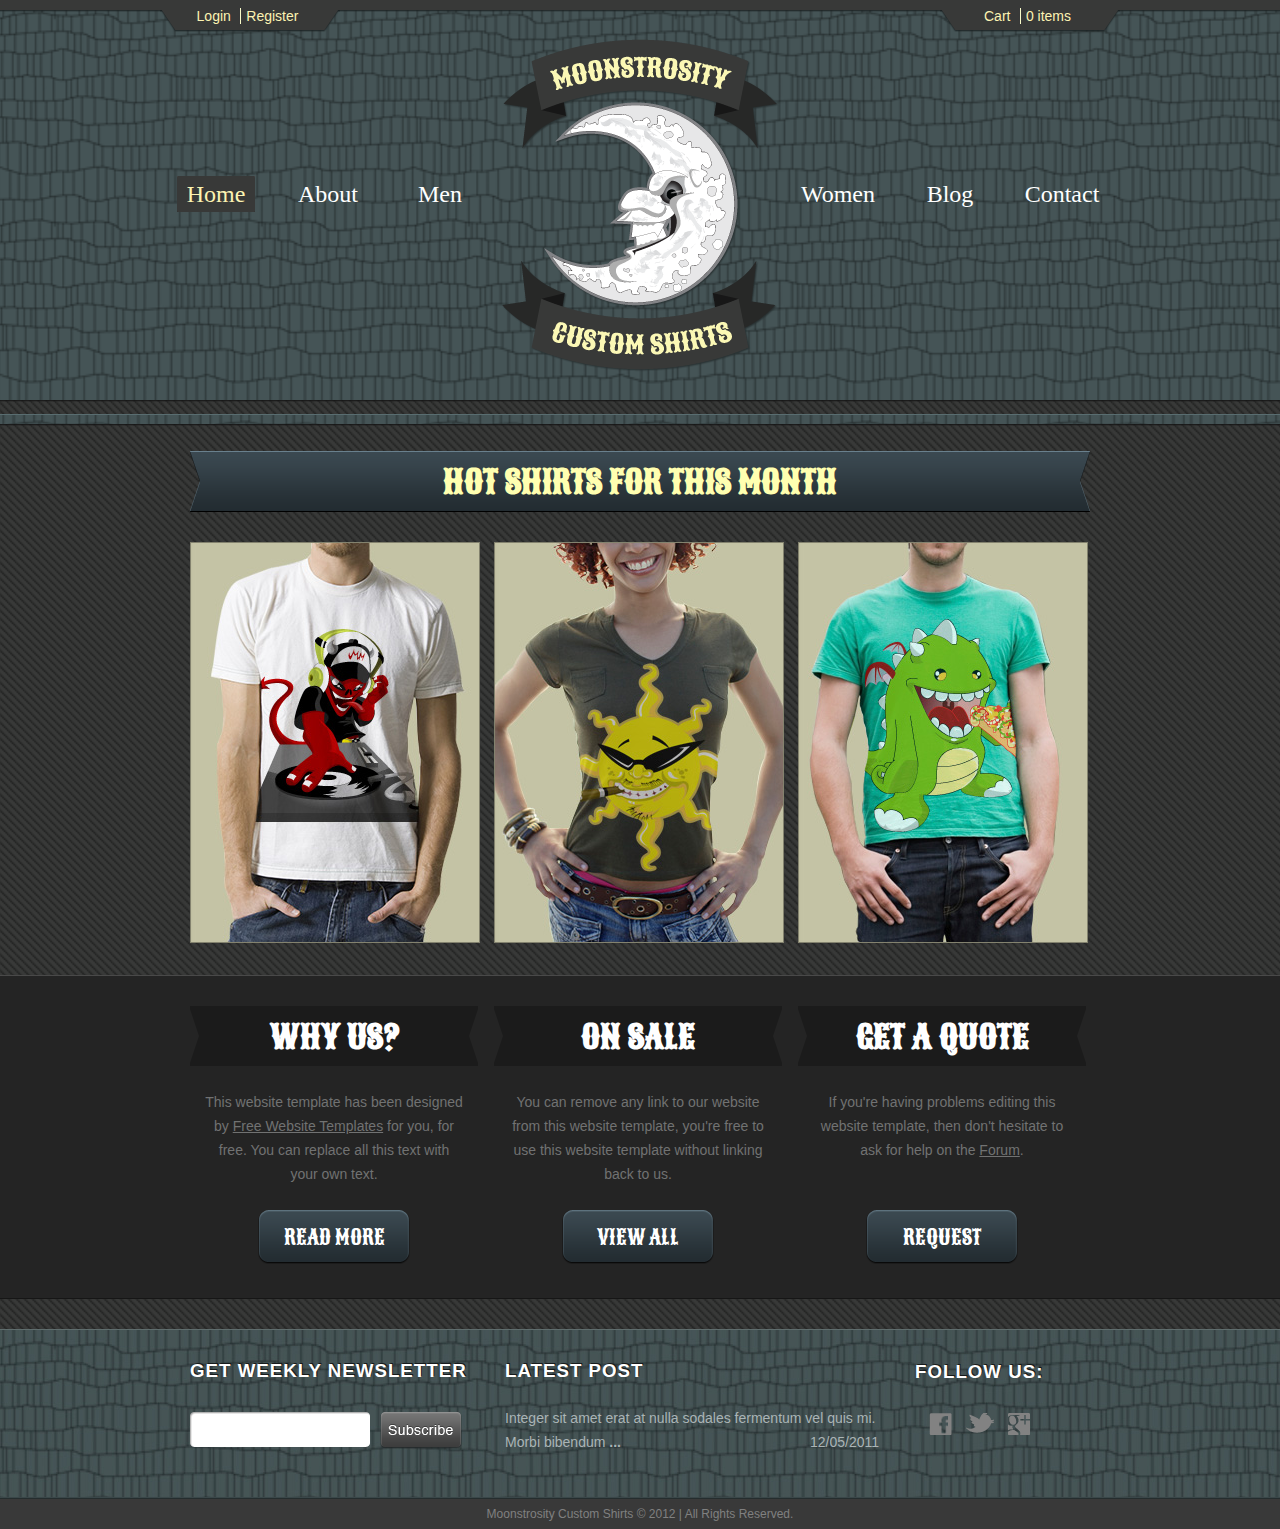
<file: customshirtwebtemplate/index.html>
<!DOCTYPE html>
<!-- Website template by freewebsitetemplates.com -->
<html>
<head>
	<meta charset="UTF-8">
	<title>Moonstrosity Custom Shirts Website Template</title>
	<link rel="stylesheet" href="css/style.css" type="text/css">
</head>
<body>
	<div id="header">
		<div>
			<div id="navigation">
				<div class="infos">
					<a href="index.html">Cart</a> <a href="index.html">0 items</a>
				</div>
				<div>
					<a href="index.html">Login</a> <a href="index.html">Register</a>
				</div>
				<ul id="primary">
					<li class="selected">
						<a href="index.html"><span>Home</span></a>
					</li>
					<li>
						<a href="about.html"><span>About</span></a>
					</li>
					<li>
						<a href="men.html"><span>Men</span></a>
					</li>
				</ul>
				<ul id="secondary">
					<li>
						<a href="women.html"><span>Women</span></a>
					</li>
					<li>
						<a href="blog.html"><span>Blog</span></a>
					</li>
					<li>
						<a href="contact.html"><span>Contact</span></a>
					</li>
				</ul>
			</div>
			<a href="index.html" id="logo"><img src="images/logo.png" alt="LOGO"></a>
		</div>
	</div>
	<div id="adbox">
		<h1>Hot Shirts for this Month</h1>
		<ul>
			<li>
				<a href=""><img src="images/men-shirt1.jpg" alt="Img"></a>
			</li>
			<li>
				<a href=""><img src="images/woman-shirt1.jpg" alt="Img"></a>
			</li>
			<li>
				<a href=""><img src="images/men-shirt2.jpg" alt="Img"></a>
			</li>
		</ul>
	</div>
	<div id="body">
		<div id="contents">
			<ul id="articles">
				<li>
					<h1>Why Us?</h1>
					<p>
						This website template has been designed by <a href="http://www.freewebsitetemplates.com/">Free Website Templates</a> for you, for free. You can replace all this text with your own text.
					</p>
					<a href="" class="more">Read More</a>
				</li>
				<li>
					<h1>On Sale</h1>
					<p>
						You can remove any link to our website from this website template, you're free to use this website template without linking back to us.
					</p>
					<a href="" class="more">View All</a>
				</li>
				<li>
					<h1>Get a Quote</h1>
					<p>
						If you're having problems editing this website template, then don't hesitate to ask for help on the <a href="http://www.freewebsitetemplates.com/forums/">Forum</a>.<br><br>
					</p>
					<a href="" class="more">Request</a>
				</li>
			</ul>
		</div>
	</div>
	<div id="footer">
		<div class="background">
			<div class="body">
				<div class="subscribe">
					<h3>Get Weekly Newsletter</h3>
					<form action="index.html" method="post">
						<input type="text" value="" class="txtfield">
						<input type="submit" value="" class="button">
					</form>
				</div>
				<div class="posts">
					<h3>Latest Post</h3>
					<p>
						Integer sit amet erat at nulla sodales fermentum vel quis mi. <br> Morbi bibendum <a href="#header">...</a> <span>12/05/2011</span>
					</p>
				</div>
				<div class="connect">
					<h3>Follow Us:</h3>
					<a href="http://freewebsitetemplates.com/go/facebook/" target="_blank" class="facebook"></a> <a href="http://freewebsitetemplates.com/go/twitter/" target="_blank" class="twitter"></a> <a href="http://freewebsitetemplates.com/go/googleplus/" target="_blank" class="googleplus"></a>
				</div>
			</div>
		</div>
		<span id="footnote"> <a href="index.html">Moonstrosity Custom Shirts</a> &copy; 2012 | All Rights Reserved.</span>
	</div>
</body>
</html>
</file>
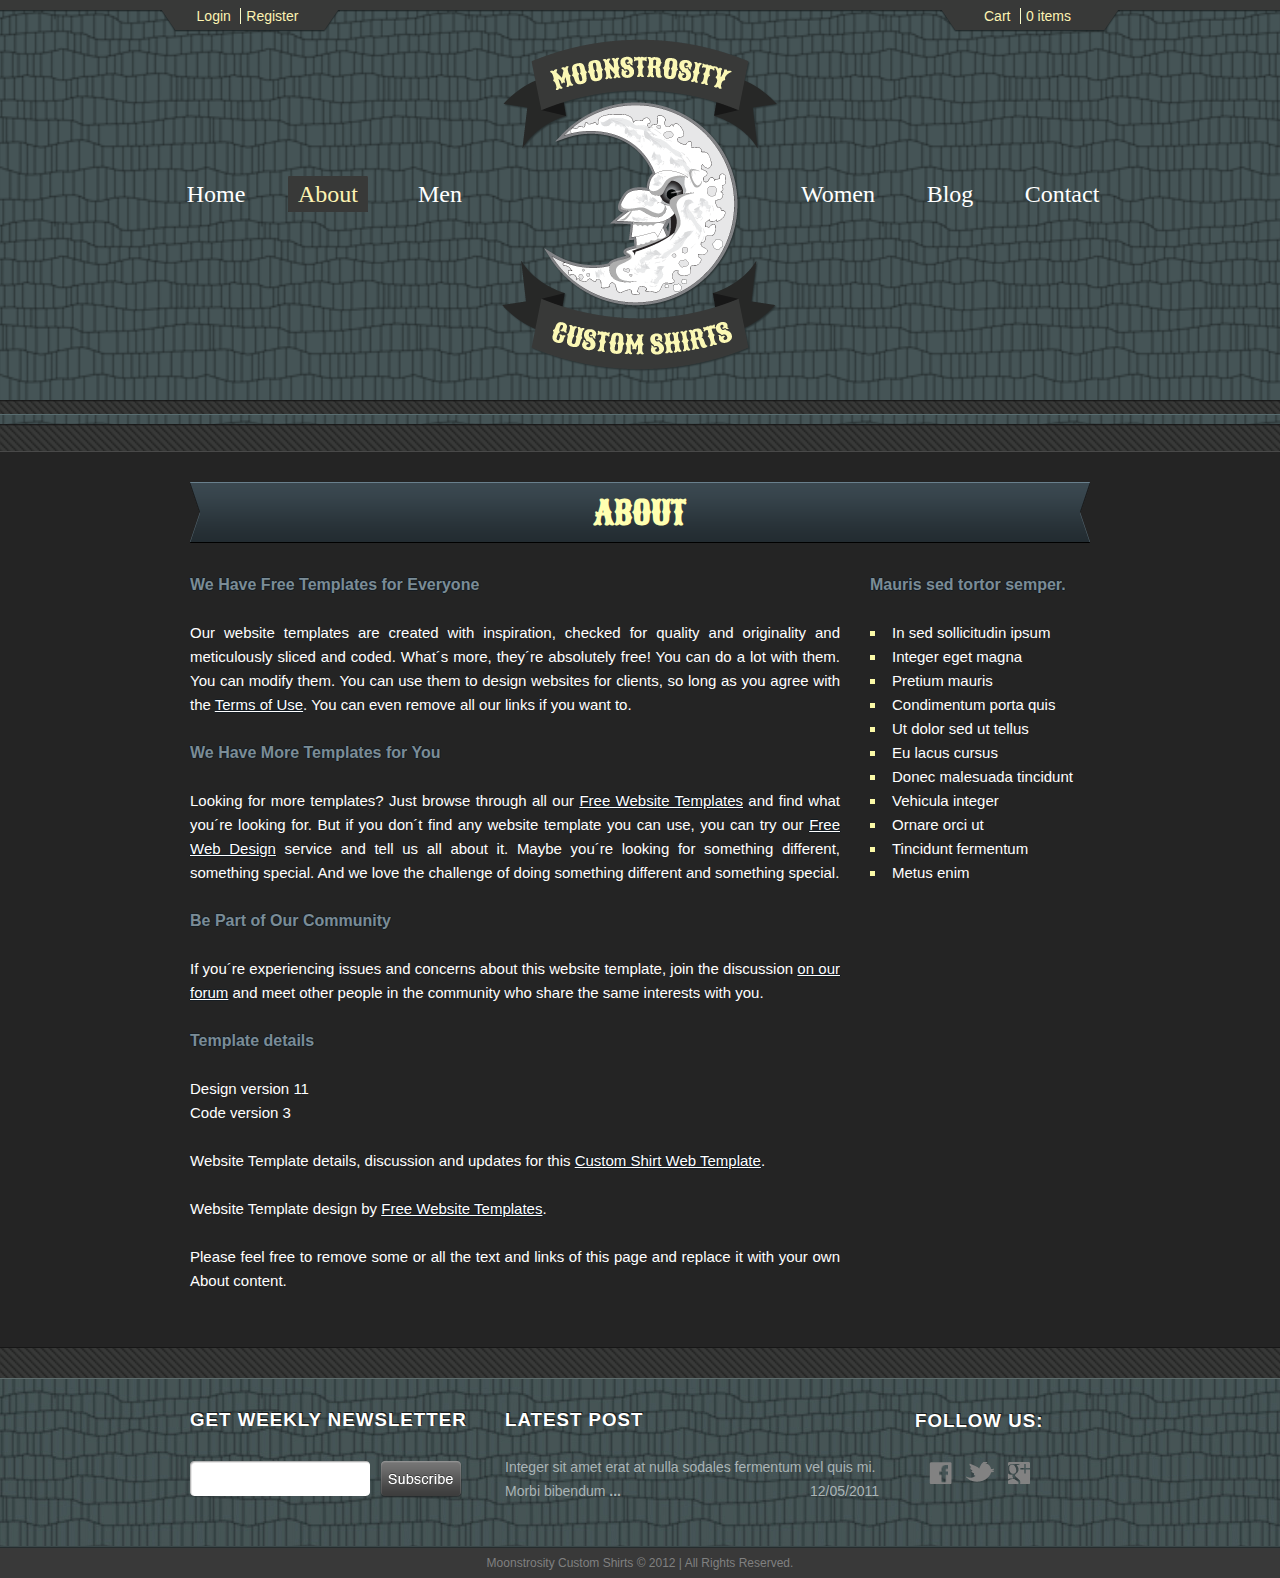
<file: customshirtwebtemplate/about.html>
<!DOCTYPE html>
<!-- Website template by freewebsitetemplates.com -->
<html>
<head>
	<meta charset="UTF-8">
	<title>About - Custom Shirt Web Template</title>
	<link rel="stylesheet" href="css/style.css" type="text/css">
</head>
<body>
	<div id="header">
		<div>
			<div id="navigation">
				<div class="infos">
					<a href="index.html">Cart</a> <a href="index.html">0 items</a>
				</div>
				<div>
					<a href="index.html">Login</a> <a href="index.html">Register</a>
				</div>
				<ul id="primary">
					<li>
						<a href="index.html"><span>Home</span></a>
					</li>
					<li class="selected">
						<a href="about.html"><span>About</span></a>
					</li>
					<li>
						<a href="men.html"><span>Men</span></a>
					</li>
				</ul>
				<ul id="secondary">
					<li>
						<a href="women.html"><span>Women</span></a>
					</li>
					<li>
						<a href="blog.html"><span>Blog</span></a>
					</li>
					<li>
						<a href="contact.html"><span>Contact</span></a>
					</li>
				</ul>
			</div>
			<a href="index.html" id="logo"><img src="images/logo.png" alt="LOGO"></a>
		</div>
	</div>
	<div id="body">
		<div id="contents">
			<h1>About</h1>
			<div id="sidebar">
				<h4>Mauris sed tortor semper.</h4>
				<ul id="about-list">
					<li>
						<a href="about.html">In sed sollicitudin ipsum</a>
					</li>
					<li>
						<a href="about.html">Integer eget magna</a>
					</li>
					<li>
						<a href="about.html">Pretium mauris</a>
					</li>
					<li>
						<a href="about.html">Condimentum porta quis</a>
					</li>
					<li>
						<a href="about.html">Ut dolor sed ut tellus</a>
					</li>
					<li>
						<a href="about.html">Eu lacus cursus</a>
					</li>
					<li>
						<a href="about.html">Donec malesuada tincidunt</a>
					</li>
					<li>
						<a href="about.html">Vehicula integer</a>
					</li>
					<li>
						<a href="about.html">Ornare orci ut</a>
					</li>
					<li>
						<a href="about.html">Tincidunt fermentum</a>
					</li>
					<li>
						<a href="about.html">Metus enim</a>
					</li>
				</ul>
			</div>
			<div id="main">
				<h4>We Have Free Templates for Everyone</h4>
				<p>
					Our website templates are created with inspiration, checked for quality and originality and meticulously sliced and coded. What&acute;s more, they&acute;re absolutely free! You can do a lot with them. You can modify them. You can use them to design websites for clients, so long as you agree with the <a href="http://www.freewebsitetemplates.com/about/terms/">Terms of Use</a>. You can even remove all our links if you want to.
				</p>
				<h4>We Have More Templates for You</h4>
				<p>
					Looking for more templates? Just browse through all our <a href="http://www.freewebsitetemplates.com/">Free Website Templates</a> and find what you&acute;re looking for. But if you don&acute;t find any website template you can use, you can try our <a href="http://www.freewebsitetemplates.com/freewebdesign/">Free Web Design</a> service and tell us all about it. Maybe you&acute;re looking for something different, something special. And we love the challenge of doing something	different and something special.
				</p>
				<h4>Be Part of Our Community</h4>
				<p>
					If you&acute;re experiencing issues and concerns about this website template, join the discussion <a href="http://www.freewebsitetemplates.com/forums/">on our forum</a> and meet other people in the community who share the same interests with you.
				</p>
				<h4>Template details</h4>
				<p>
					Design version 11<br>
					Code version 3
				</p>
				<p>
					Website Template details, discussion and updates for this <a href="http://www.freewebsitetemplates.com/discuss/customshirtwebtemplate/">Custom Shirt Web Template</a>.
				</p>
				<p>
					Website Template design by <a href="http://www.freewebsitetemplates.com/">Free Website Templates</a>.
				</p>
				<p>
					Please feel free to remove some or all the text and links of this page and replace it with your own About content.
				</p>
			</div>
		</div>
	</div>
	<div id="footer">
		<div class="background">
			<div class="body">
				<div class="subscribe">
					<h3>Get Weekly Newsletter</h3>
					<form action="index.html" method="post">
						<input type="text" value="" class="txtfield">
						<input type="submit" value="" class="button">
					</form>
				</div>
				<div class="posts">
					<h3>Latest Post</h3>
					<p>
						Integer sit amet erat at nulla sodales fermentum vel quis mi. <br> Morbi bibendum <a href="#header">...</a> <span>12/05/2011</span>
					</p>
				</div>
				<div class="connect">
					<h3>Follow Us:</h3>
					<a href="http://freewebsitetemplates.com/go/facebook/" target="_blank" class="facebook"></a> <a href="http://freewebsitetemplates.com/go/twitter/" target="_blank" class="twitter"></a> <a href="http://freewebsitetemplates.com/go/googleplus/" target="_blank" class="googleplus"></a>
				</div>
			</div>
		</div>
		<span id="footnote"> <a href="index.html">Moonstrosity Custom Shirts</a> &copy; 2012 | All Rights Reserved.</span>
	</div>
</body>
</html>
</file>
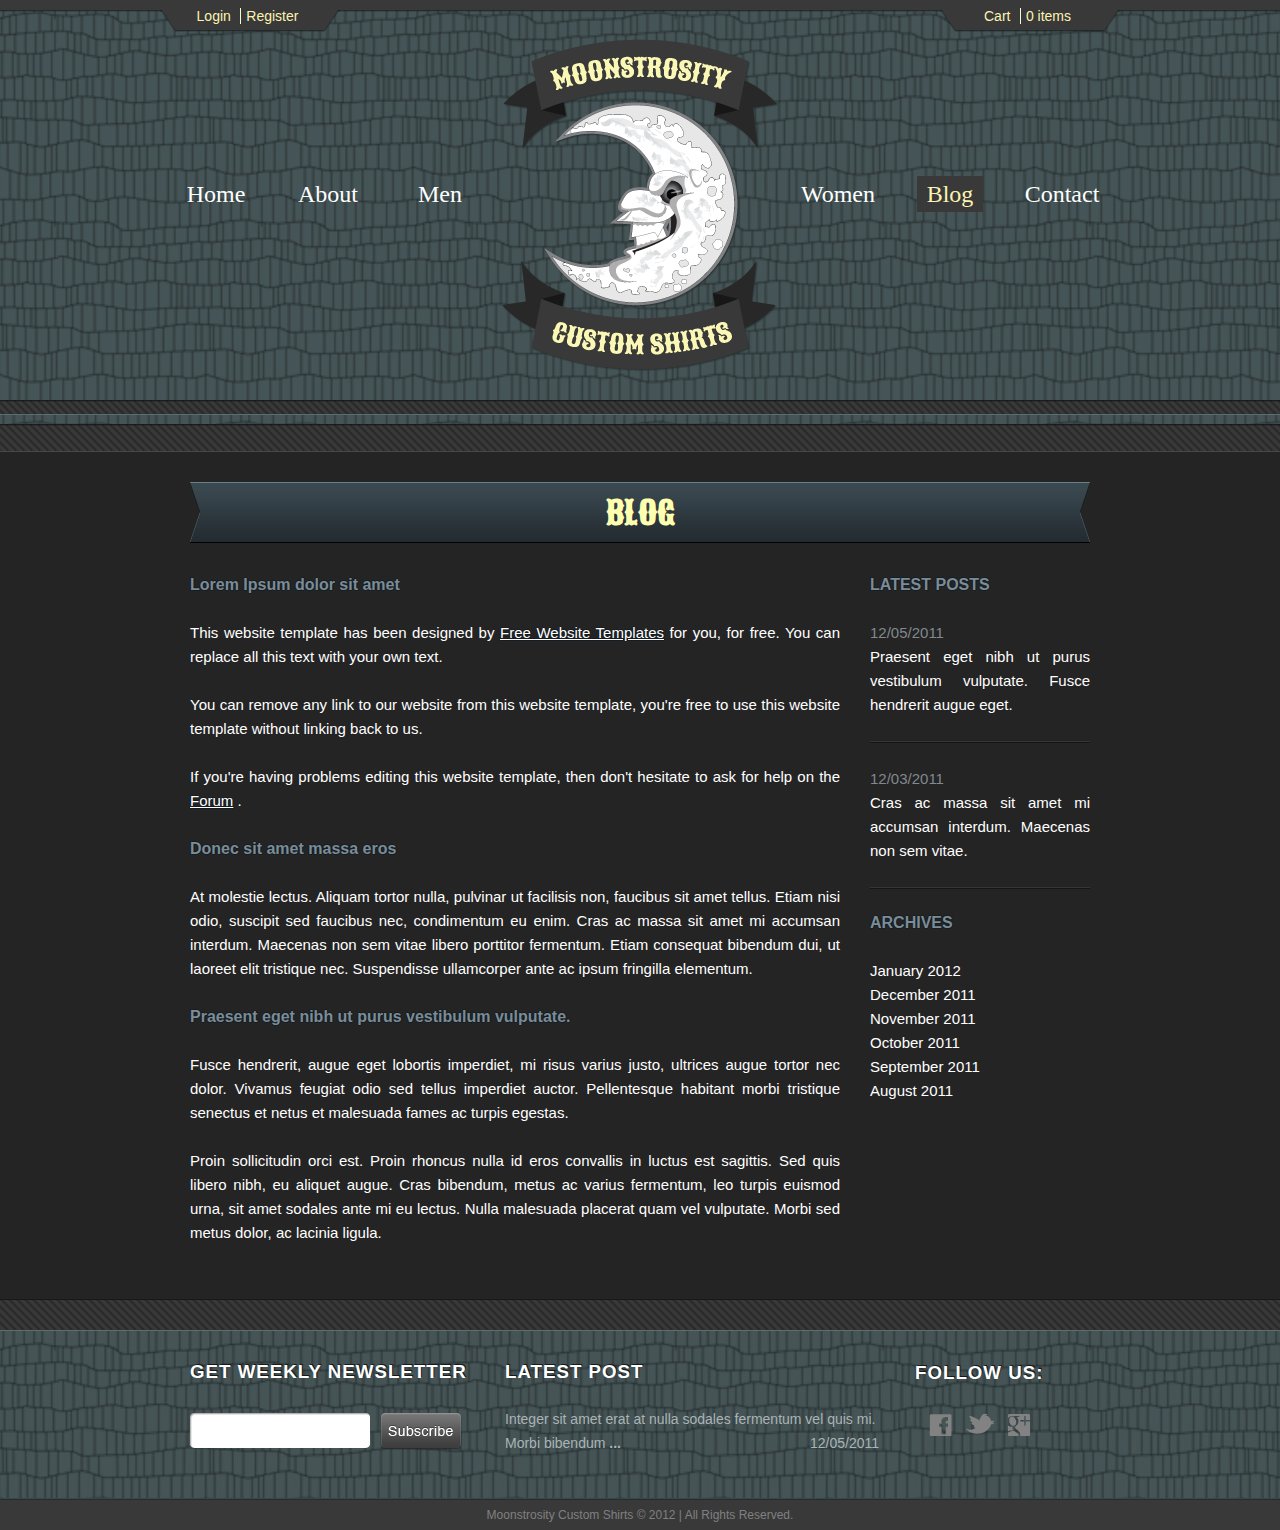
<file: customshirtwebtemplate/blog.html>
<!DOCTYPE html>
<!-- Website template by freewebsitetemplates.com -->
<html>
<head>
	<meta charset="UTF-8">
	<title>Blog - Moonstrosity Custom Shirts Website Template</title>
	<link rel="stylesheet" href="css/style.css" type="text/css">
</head>
<body>
	<div id="header">
		<div>
			<div id="navigation">
				<div class="infos">
					<a href="index.html">Cart</a> <a href="index.html">0 items</a>
				</div>
				<div>
					<a href="index.html">Login</a> <a href="index.html">Register</a>
				</div>
				<ul id="primary">
					<li>
						<a href="index.html"><span>Home</span></a>
					</li>
					<li>
						<a href="about.html"><span>About</span></a>
					</li>
					<li>
						<a href="men.html"><span>Men</span></a>
					</li>
				</ul>
				<ul id="secondary">
					<li>
						<a href="women.html"><span>Women</span></a>
					</li>
					<li class="selected">
						<a href="blog.html"><span>Blog</span></a>
					</li>
					<li>
						<a href="contact.html"><span>Contact</span></a>
					</li>
				</ul>
			</div>
			<a href="index.html" id="logo"><img src="images/logo.png" alt="LOGO"></a>
		</div>
	</div>
	<div id="body">
		<div id="contents">
			<h1>Blog</h1>
			<div id="sidebar">
				<h4 class="uppercase">Latest Posts</h4>
				<ul id="blogs">
					<li>
						<span>12/05/2011</span>
						<a href="blog.html">
							Praesent eget nibh ut purus vestibulum vulputate. Fusce hendrerit augue eget.
						</a>
					</li>
					<li>
						<span>12/03/2011</span>
						<a href="blog.html">
							Cras ac massa sit amet mi accumsan interdum. Maecenas non sem vitae.
						</a>
					</li>
				</ul>
				<h4 class="uppercase">Archives</h4>
				<ul id="archives">
					<li>
						<a href="blog.html">January 2012</a>
					</li>
					<li>
						<a href="blog.html">December 2011</a>
					</li>
					<li>
						<a href="blog.html">November 2011</a>
					</li>
					<li>
						<a href="blog.html">October 2011</a>
					</li>
					<li>
						<a href="blog.html">September 2011</a>
					</li>
					<li>
						<a href="blog.html">August 2011</a>
					</li>
				</ul>
			</div>
			<div id="main">
				<h4>Lorem Ipsum dolor sit amet</h4>
				<p>
					This website template has been designed by <a href="http://www.freewebsitetemplates.com/">Free Website Templates</a> for you, for free. You can replace all this text with your own text.
				</p>
				<p>
					You can remove any link to our website from this website template, you're free to use this website template without linking back to us.
				</p>
				<p>
					If you're having problems editing this website template, then don't hesitate to ask for help on the <a href="http://www.freewebsitetemplates.com/forums/">Forum</a> .
				</p>
				<h4>Donec sit amet massa eros</h4>
				<p>
					At molestie lectus. Aliquam tortor nulla, pulvinar ut facilisis non, faucibus sit amet tellus. Etiam nisi odio, suscipit sed faucibus nec, condimentum eu enim. Cras ac massa sit amet mi accumsan interdum. 
					Maecenas non sem vitae libero porttitor fermentum. Etiam consequat bibendum dui, ut laoreet elit tristique nec. Suspendisse ullamcorper ante ac ipsum fringilla elementum.
				</p>
				<h4>Praesent eget nibh ut purus vestibulum vulputate.</h4>
				<p>
					Fusce hendrerit, augue eget lobortis imperdiet, mi risus varius justo, ultrices augue tortor nec dolor. Vivamus feugiat odio sed tellus imperdiet auctor. Pellentesque habitant morbi tristique senectus et netus 
					et malesuada fames ac turpis egestas.
				</p>
				<p>
					Proin sollicitudin orci est. Proin rhoncus nulla id eros convallis in luctus est sagittis. Sed quis libero nibh, eu aliquet augue. Cras bibendum, metus ac varius fermentum, leo turpis euismod urna, sit amet 
					sodales ante mi eu lectus. Nulla malesuada placerat quam vel vulputate. Morbi sed metus dolor, ac lacinia ligula.
				</p>
			</div>
		</div>
	</div>
	<div id="footer">
		<div class="background">
			<div class="body">
				<div class="subscribe">
					<h3>Get Weekly Newsletter</h3>
					<form action="index.html" method="post">
						<input type="text" value="" class="txtfield">
						<input type="submit" value="" class="button">
					</form>
				</div>
				<div class="posts">
					<h3>Latest Post</h3>
					<p>
						Integer sit amet erat at nulla sodales fermentum vel quis mi. <br> Morbi bibendum <a href="#header">...</a> <span>12/05/2011</span>
					</p>
				</div>
				<div class="connect">
					<h3>Follow Us:</h3>
					<a href="http://freewebsitetemplates.com/go/facebook/" target="_blank" class="facebook"></a> <a href="http://freewebsitetemplates.com/go/twitter/" target="_blank" class="twitter"></a> <a href="http://freewebsitetemplates.com/go/googleplus/" target="_blank" class="googleplus"></a>
				</div>
			</div>
		</div>
		<span id="footnote"> <a href="index.html">Moonstrosity Custom Shirts</a> &copy; 2012 | All Rights Reserved.</span>
	</div>
</body>
</html>
</file>
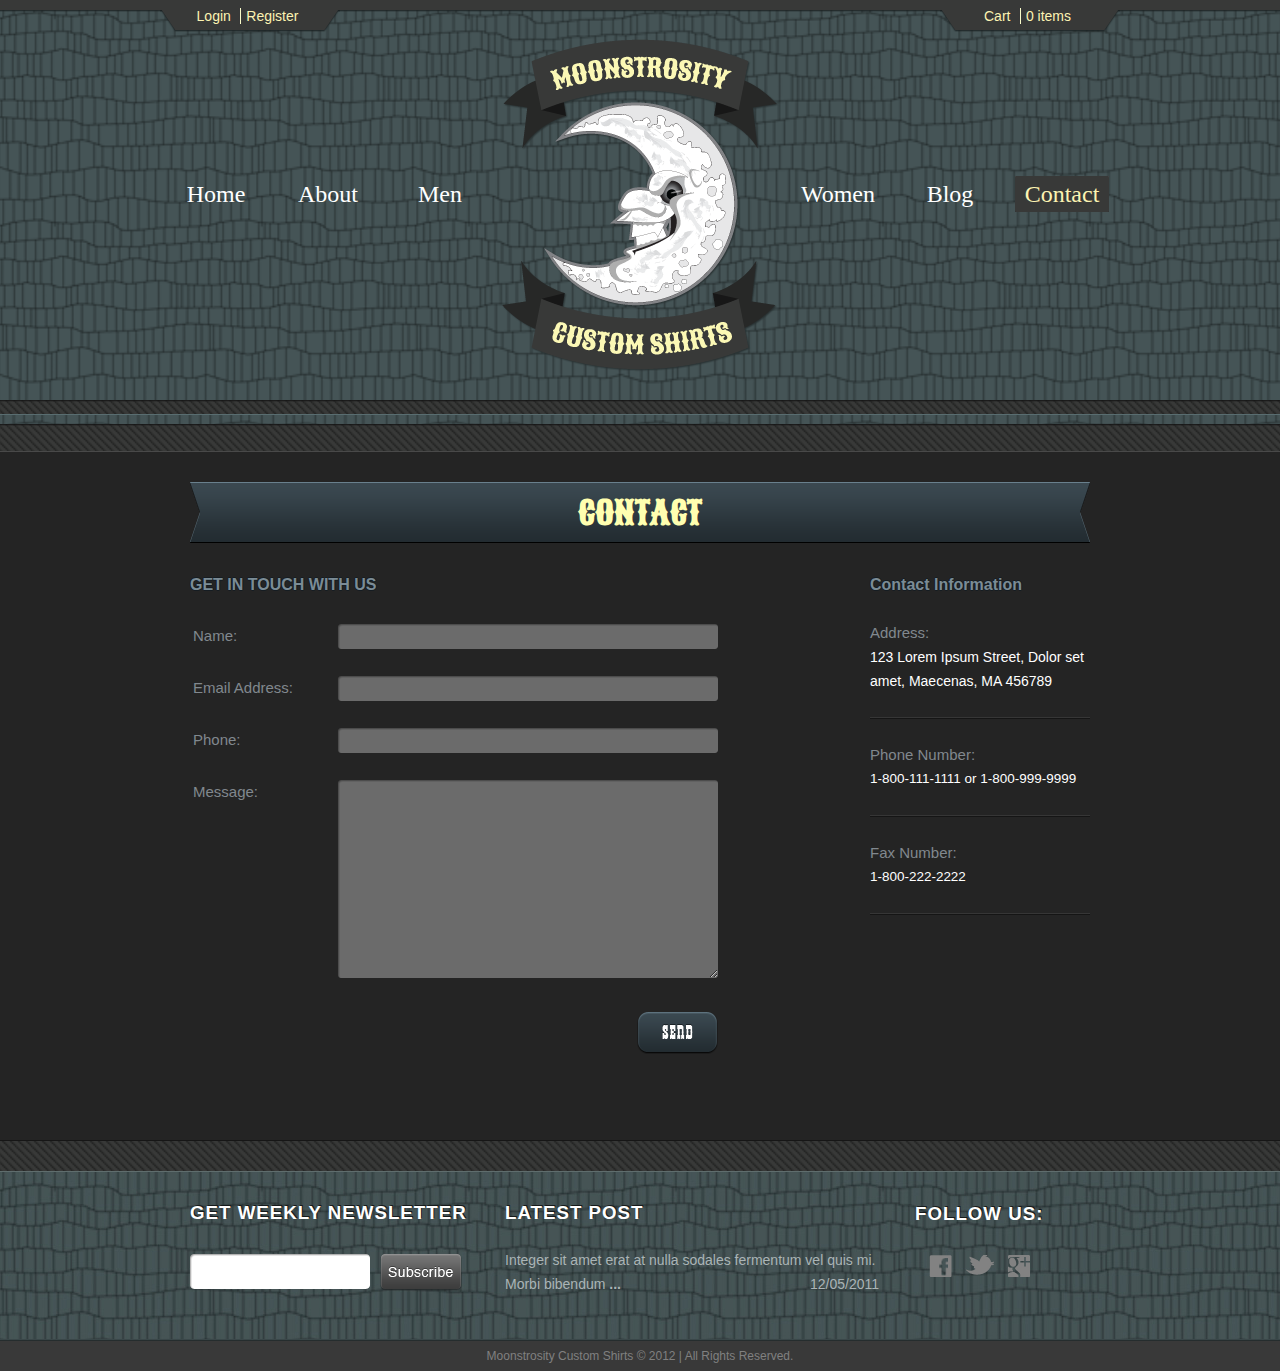
<file: customshirtwebtemplate/contact.html>
<!DOCTYPE html>
<!-- Website template by freewebsitetemplates.com -->
<html>
<head>
	<meta charset="UTF-8">
	<title>Contact - Moonstrosity Custom Shirts Website Template</title>
	<link rel="stylesheet" href="css/style.css" type="text/css">
</head>
<body>
	<div id="header">
		<div>
			<div id="navigation">
				<div class="infos">
					<a href="index.html">Cart</a> <a href="index.html">0 items</a>
				</div>
				<div>
					<a href="index.html">Login</a> <a href="index.html">Register</a>
				</div>
				<ul id="primary">
					<li>
						<a href="index.html"><span>Home</span></a>
					</li>
					<li>
						<a href="about.html"><span>About</span></a>
					</li>
					<li>
						<a href="men.html"><span>Men</span></a>
					</li>
				</ul>
				<ul id="secondary">
					<li>
						<a href="women.html"><span>Women</span></a>
					</li>
					<li>
						<a href="blog.html"><span>Blog</span></a>
					</li>
					<li class="selected">
						<a href="contact.html"><span>Contact</span></a>
					</li>
				</ul>
			</div>
			<a href="index.html" id="logo"><img src="images/logo.png" alt="LOGO"></a>
		</div>
	</div>
	<div id="body">
		<div id="contents">
			<h1>Contact</h1>
			<div id="sidebar">
				<h4>Contact Information</h4>
				<ul class="contacts">
					<li>
						<span>Address:</span>
						<a href="http://www.freewebsitetemplates.com/misc/contact">
							123 Lorem Ipsum Street, Dolor set amet, Maecenas, MA 456789
						</a>
					</li>
					<li>
						<span>Phone Number:</span>
						<a href="http://www.freewebsitetemplates.com/misc/contact" class="num">
							1-800-111-1111 or 1-800-999-9999
						</a>
					</li>
					<li>
						<span>Fax Number:</span>
						<a href="http://www.freewebsitetemplates.com/misc/contact" class="num">
							1-800-222-2222
						</a>
					</li>
				</ul>
			</div>
			<div id="main">
				<h4 class="uppercase">Get in touch with us</h4>
				<form action="index.html" method="post" id="contacts">
					<table>
						<tbody>
							<tr>
								<td><label>Name:</label></td>
								<td><input type="text" value=""></td>
							</tr> <tr>
								<td><label>Email Address:</label></td>
								<td><input type="text" value=""></td>
							</tr> <tr>
								<td><label>Phone:</label></td>
								<td><input type="text" value=""></td>
							</tr> <tr>
								<td><label>Message:</label></td>
								<td><textarea></textarea></td>
							</tr> <tr>
								<td colspan="2"><input type="submit" value="" class="button"></td>
							</tr>
						</tbody>
					</table>
				</form>
			</div>
		</div>
	</div>
	<div id="footer">
		<div class="background">
			<div class="body">
				<div class="subscribe">
					<h3>Get Weekly Newsletter</h3>
					<form action="index.html" method="post">
						<input type="text" value="" class="txtfield">
						<input type="submit" value="" class="button">
					</form>
				</div>
				<div class="posts">
					<h3>Latest Post</h3>
					<p>
						Integer sit amet erat at nulla sodales fermentum vel quis mi. <br> Morbi bibendum <a href="#header">...</a> <span>12/05/2011</span>
					</p>
				</div>
				<div class="connect">
					<h3>Follow Us:</h3>
					<a href="http://freewebsitetemplates.com/go/facebook/" target="_blank" class="facebook"></a> <a href="http://freewebsitetemplates.com/go/twitter/" target="_blank" class="twitter"></a> <a href="http://freewebsitetemplates.com/go/googleplus/" target="_blank" class="googleplus"></a>
				</div>
			</div>
		</div>
		<span id="footnote"> <a href="index.html">Moonstrosity Custom Shirts</a> &copy; 2012 | All Rights Reserved.</span>
	</div>
</body>
</html>
</file>
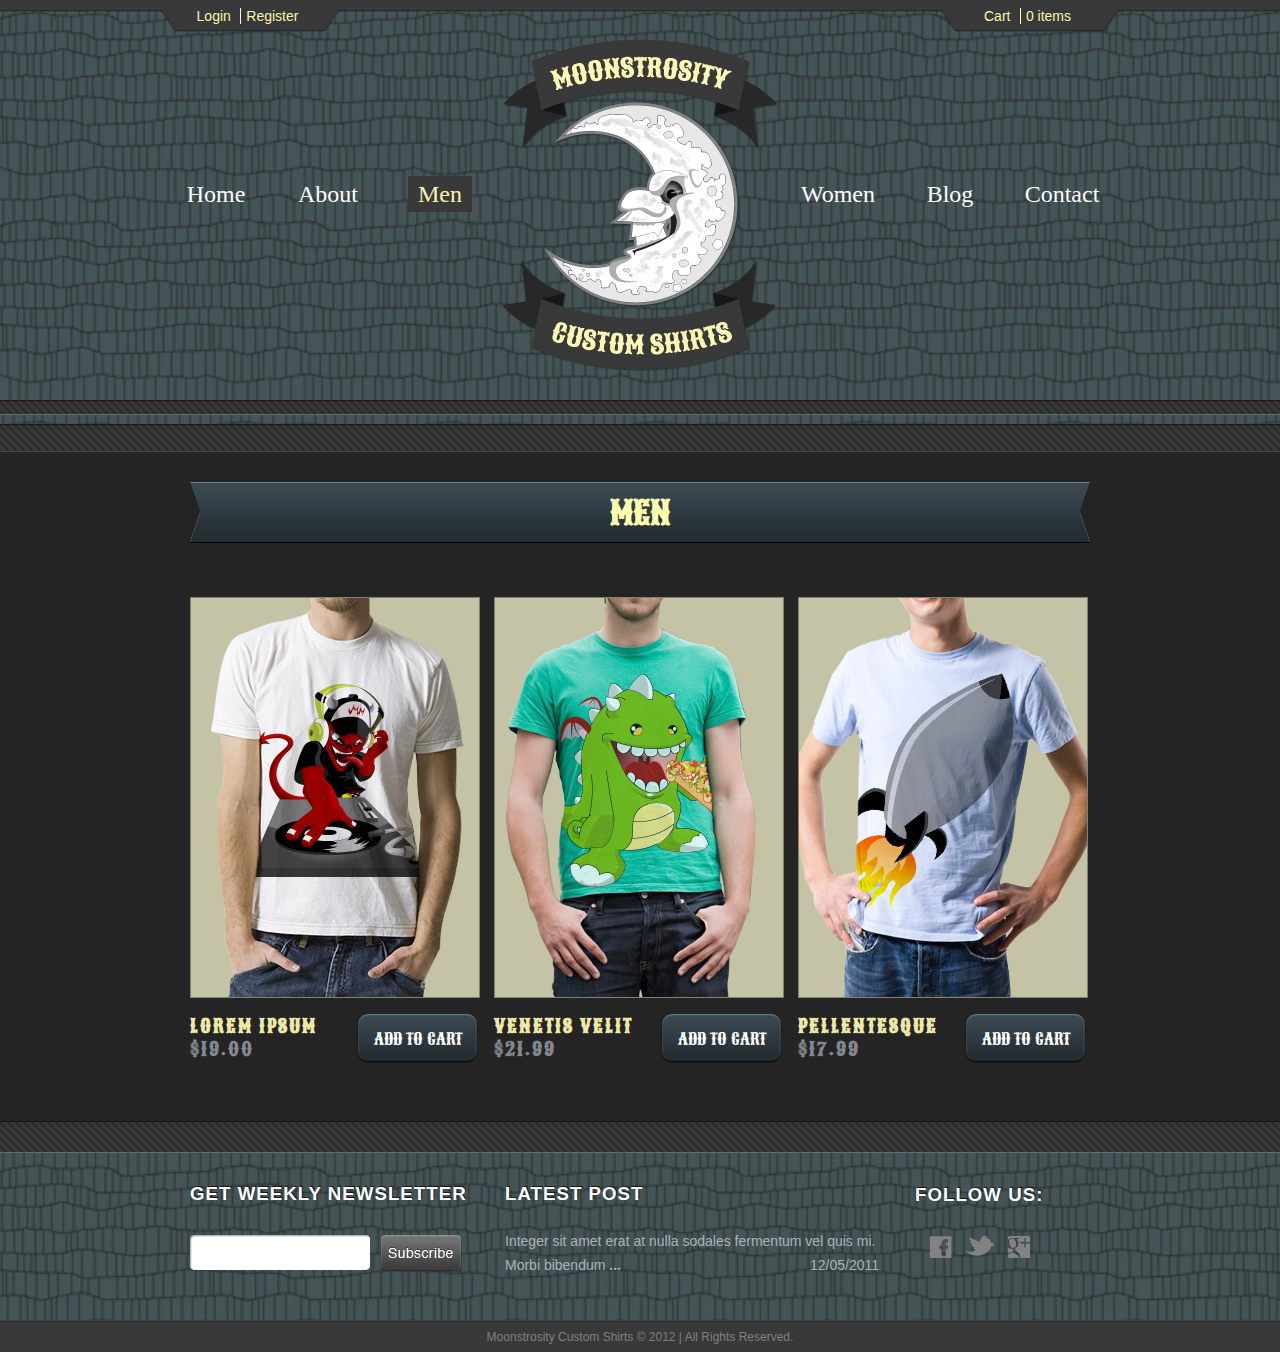
<file: customshirtwebtemplate/men.html>
<!DOCTYPE html>
<!-- Website template by freewebsitetemplates.com -->
<html>
<head>
	<meta charset="UTF-8">
	<title>Mens - Moonstrosity Custom Shirts Website Template</title>
	<link rel="stylesheet" href="css/style.css" type="text/css">
</head>
<body>
	<div id="header">
		<div>
			<div id="navigation">
				<div class="infos">
					<a href="index.html">Cart</a> <a href="index.html">0 items</a>
				</div>
				<div>
					<a href="index.html">Login</a> <a href="index.html">Register</a>
				</div>
				<ul id="primary">
					<li>
						<a href="index.html"><span>Home</span></a>
					</li>
					<li>
						<a href="about.html"><span>About</span></a>
					</li>
					<li class="selected">
						<a href="men.html"><span>Men</span></a>
					</li>
				</ul>
				<ul id="secondary">
					<li>
						<a href="women.html"><span>Women</span></a>
					</li>
					<li>
						<a href="blog.html"><span>Blog</span></a>
					</li>
					<li>
						<a href="contact.html"><span>Contact</span></a>
					</li>
				</ul>
			</div>
			<a href="index.html" id="logo"><img src="images/logo.png" alt="LOGO"></a>
		</div>
	</div>
	<div id="body">
		<div id="contents">
			<h1>Men</h1>
			<ul id="shirts">
				<li>
					<a href="#header"><img src="images/men-shirt1.jpg" alt="Img"></a> <a href="#header" class="button">Add to cart</a>
					<p>
						Lorem ipsum <br> <span>&#36;19.00</span>
					</p>
				</li>
				<li>
					<a href="#header"><img src="images/men-shirt2.jpg" alt="Img"></a> <a href="#header" class="button">Add to cart</a>
					<p>
						Venetis Velit <br> <span>&#36;21.99</span>
					</p>
				</li>
				<li>
					<a href="#header"><img src="images/men-shirt3.jpg" alt="Img"></a> <a href="#header" class="button">Add to cart</a>
					<p>
						Pellentesque <br> <span>&#36;17.99</span>
					</p>
				</li>
			</ul>
		</div>
	</div>
	<div id="footer">
		<div class="background">
			<div class="body">
				<div class="subscribe">
					<h3>Get Weekly Newsletter</h3>
					<form action="index.html" method="post">
						<input type="text" value="" class="txtfield">
						<input type="submit" value="" class="button">
					</form>
				</div>
				<div class="posts">
					<h3>Latest Post</h3>
					<p>
						Integer sit amet erat at nulla sodales fermentum vel quis mi. <br> Morbi bibendum <a href="#header">...</a> <span>12/05/2011</span>
					</p>
				</div>
				<div class="connect">
					<h3>Follow Us:</h3>
					<a href="http://freewebsitetemplates.com/go/facebook/" target="_blank" class="facebook"></a> <a href="http://freewebsitetemplates.com/go/twitter/" target="_blank" class="twitter"></a> <a href="http://freewebsitetemplates.com/go/googleplus/" target="_blank" class="googleplus"></a>
				</div>
			</div>
		</div>
		<span id="footnote"> <a href="index.html">Moonstrosity Custom Shirts</a> &copy; 2012 | All Rights Reserved.</span>
	</div>
</body>
</html>
</file>
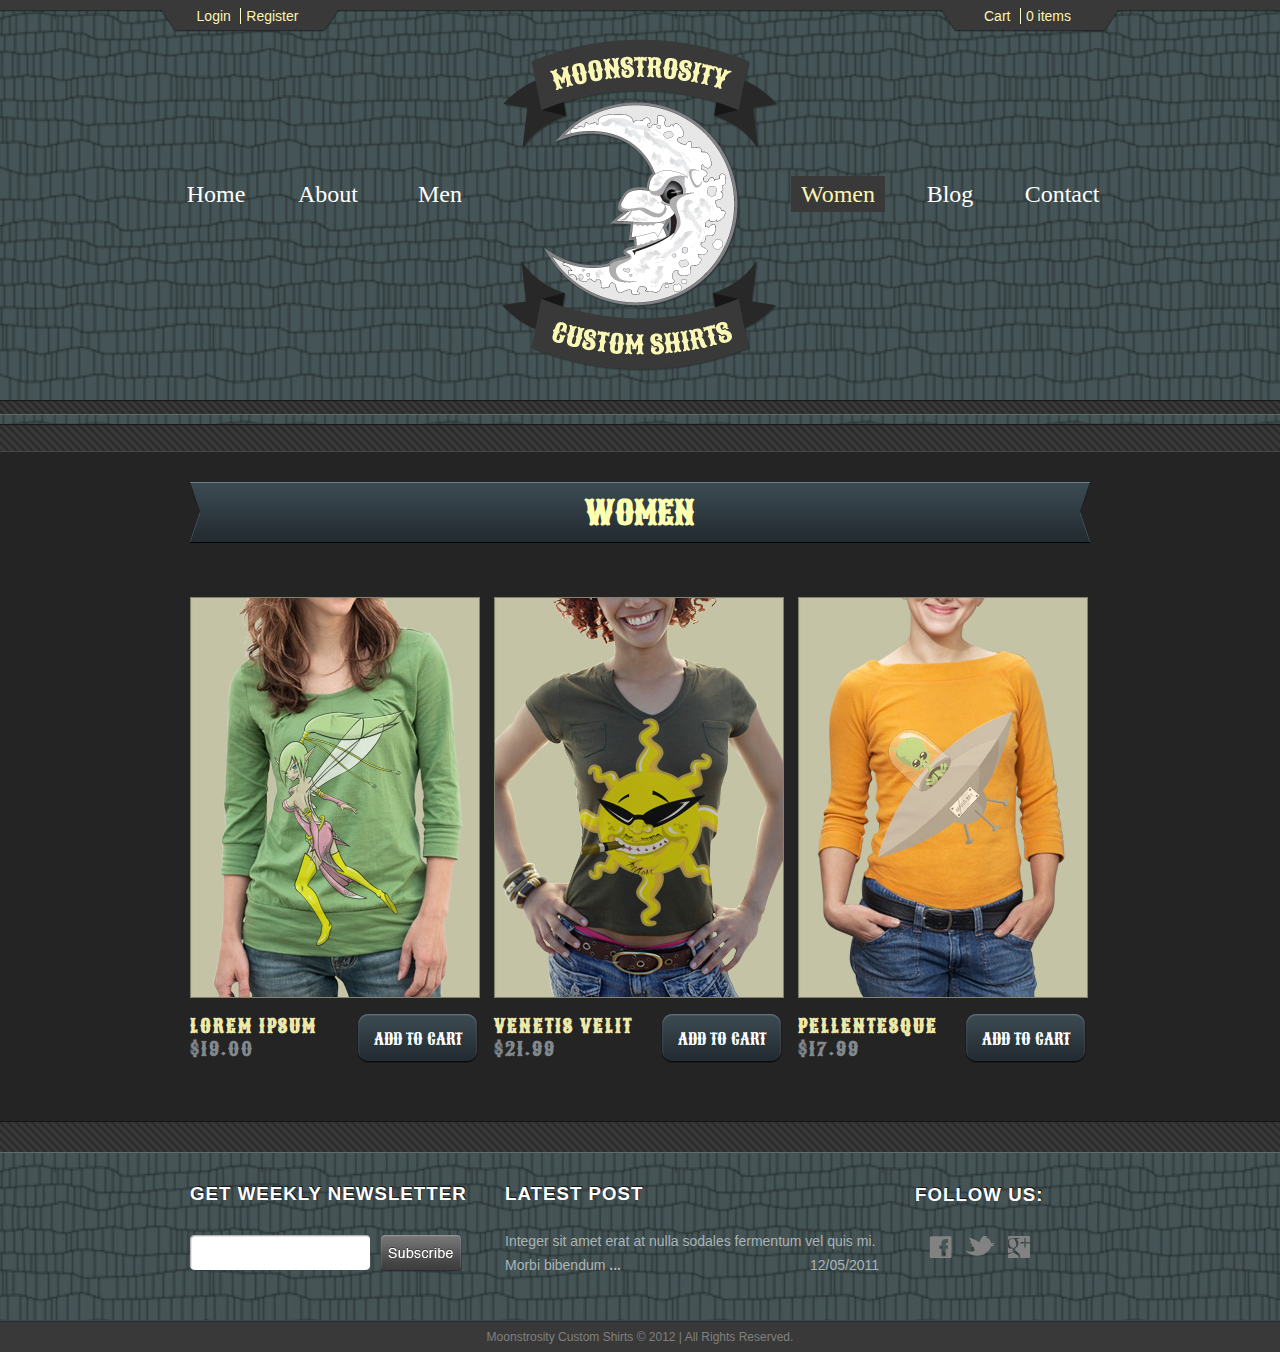
<file: customshirtwebtemplate/women.html>
<!DOCTYPE html>
<!-- Website template by freewebsitetemplates.com -->
<html>
<head>
	<meta charset="UTF-8">
	<title>Womens - Moonstrosity Custom Shirts Website Template</title>
	<link rel="stylesheet" href="css/style.css" type="text/css">
</head>
<body>
	<div id="header">
		<div>
			<div id="navigation">
				<div class="infos">
					<a href="index.html">Cart</a> <a href="index.html">0 items</a>
				</div>
				<div>
					<a href="index.html">Login</a> <a href="index.html">Register</a>
				</div>
				<ul id="primary">
					<li>
						<a href="index.html"><span>Home</span></a>
					</li>
					<li>
						<a href="about.html"><span>About</span></a>
					</li>
					<li>
						<a href="men.html"><span>Men</span></a>
					</li>
				</ul>
				<ul id="secondary">
					<li class="selected">
						<a href="women.html"><span>Women</span></a>
					</li>
					<li>
						<a href="blog.html"><span>Blog</span></a>
					</li>
					<li>
						<a href="contact.html"><span>Contact</span></a>
					</li>
				</ul>
			</div>
			<a href="index.html" id="logo"><img src="images/logo.png" alt="LOGO"></a>
		</div>
	</div>
	<div id="body">
		<div id="contents">
			<h1>Women</h1>
			<ul id="shirts">
				<li>
					<a href="#header"><img src="images/woman-shirt2.jpg" alt="Img"></a> <a href="#header" class="button">Add to cart</a>
					<p>
						Lorem ipsum <br> <span>&#36;19.00</span>
					</p>
				</li>
				<li>
					<a href="#header"><img src="images/woman-shirt1.jpg" alt="Img"></a> <a href="#header" class="button">Add to cart</a>
					<p>
						Venetis Velit <br> <span>&#36;21.99</span>
					</p>
				</li>
				<li>
					<a href="#header"><img src="images/woman-shirt3.jpg" alt="Img"></a> <a href="#header" class="button">Add to cart</a>
					<p>
						Pellentesque <br> <span>&#36;17.99</span>
					</p>
				</li>
			</ul>
		</div>
	</div>
	<div id="footer">
		<div class="background">
			<div class="body">
				<div class="subscribe">
					<h3>Get Weekly Newsletter</h3>
					<form action="index.html" method="post">
						<input type="text" value="" class="txtfield">
						<input type="submit" value="" class="button">
					</form>
				</div>
				<div class="posts">
					<h3>Latest Post</h3>
					<p>
						Integer sit amet erat at nulla sodales fermentum vel quis mi. <br> Morbi bibendum <a href="#header">...</a> <span>12/05/2011</span>
					</p>
				</div>
				<div class="connect">
					<h3>Follow Us:</h3>
					<a href="http://freewebsitetemplates.com/go/facebook/" target="_blank" class="facebook"></a> <a href="http://freewebsitetemplates.com/go/twitter/" target="_blank" class="twitter"></a> <a href="http://freewebsitetemplates.com/go/googleplus/" target="_blank" class="googleplus"></a>
				</div>
			</div>
		</div>
		<span id="footnote"> <a href="index.html">Moonstrosity Custom Shirts</a> &copy; 2012 | All Rights Reserved.</span>
	</div>
</body>
</html>
</file>
<file: customshirtwebtemplate/css/style.css>
/* Website template by freewebsitetemplates.com */
@font-face {
	font-family: 'SancreekRegular';
	src: url('../fonts/sancreek-regular-webfont.eot');
	src: url('../fonts/sancreek-regular-webfont.eot?#iefix') format('embedded-opentype'), url('../fonts/sancreek-regular-webfont.woff') format('woff'), url('../fonts/sancreek-regular-webfont.ttf') format('truetype'), url('../fonts/sancreek-regular-webfont.svg#SancreekRegular') format('svg');
	font-weight: normal;
	font-style: normal;
}
body {
	background: url(../images/bg-body.gif) repeat;
	font-family: Helvetica, Arial, sans-serif;
	margin: 0;
}
#page {
	width: 960px;
	margin: 0 auto;
}
img {
	border: 0;
}
.more, #footer .subscribe form input.button, #contacts input.button, #shirts a.button {
	background: url(../images/buttons.png) no-repeat;
}
#footer .subscribe form input.txtfield, #contacts input, #contacts textarea {
	background: url(../images/inputs.png) no-repeat;
}
.more {
	background-position: -162px 0;
	color: #fff;
	display: block;
	font-family: 'SancreekRegular';
	font-size: 20px;
	line-height: 54px;
	height: 54px;
	width: 152px;
	margin: 0 auto;
	text-decoration: none;
	text-transform: uppercase;
}
.more:hover {
	background-position: 0 0;
	color: #fbf8b5;
}
/*------------------------------ HEADER ------------------------------*/
#header {
	background: url(../images/bg-header.png) repeat-x;
	padding-bottom: 25px;
}
#header > div {
	height: 426px;
	width: 960px;
	margin: 0 auto;
	position: relative;
}
/** Logo **/
#logo {
	position: absolute;
	top: 36px;
	left: 338px;
}
/** Navigation **/
#navigation {
	display: inline-block;
	width: 960px;
}
#navigation div {
	background: url(../images/bg-info-links.png) no-repeat;
	color: #f9fbca;
	height: 32px;
	width: 180px;
	text-align: center;
}
#navigation div.infos {
	float: right;
}
#navigation div a {
	color: #fcf3b2;
	font-size: 14px;
	line-height: 32px;
	border-left: 1px solid #f9fbca;
	padding: 0 5px;
	text-decoration: none;
}
#navigation div a:first-child {
	border-left: 0;
	padding-left: 0;
}
#navigation ul {
	display: inline-block;
	list-style: none;
	width: 338px;
	margin: 144px 0 0;
	padding: 0;
}
#navigation li {
	float: left;
	width: 112px;
	text-align: center;
}
#navigation ul li a {
	color: #feffff;
	font-family: Impact;
	font-size: 24px;
	line-height: 36px;
	padding: 5px 0px 5px 3px;
	text-decoration: none;
}
#navigation ul li a span {
	padding: 5px 10px 5px 7px;
}
#navigation ul li a:hover, #navigation ul li.selected a {
	background: url(../images/bg-menu-selected-left.png) no-repeat left center;
	color: #fcf3b2;
}
#navigation ul li a:hover span, #navigation ul li.selected a span {
	background: url(../images/bg-menu-selected-right.png) no-repeat right center;
}
#navigation ul#primary {
	float: left;
}
#navigation ul#secondary {
	float: right;
}
/** Adbox **/
#adbox {
	width: 960px;
	margin: 0px auto 24px;
	position: relative;
}
#adbox ul {
	display: inline-block;
	list-style: none;
	margin: 0 30px;
	padding: 0;
}
#adbox ul li {
	float: left;
	width: 288px;
	margin-left: 16px;
}
#adbox ul li:first-child {
	margin-left: 0px;
}
#adbox ul li img {
	border: 1px solid #83826e;
}
#adbox h1, #contents h1 {
	background: url(../images/bg-heading.png) no-repeat center;
	color: #ffffb0;
	font-family: 'SancreekRegular';
	height: 61px;
	line-height: 60px;
	margin: 0 0 30px;
	text-align: center;
	text-transform: uppercase;
}
/*------------------------------ CONTENTS ------------------------------*/
#body {
	background-color: #242424;
	border-bottom: 1px solid #161616;
	border-top: 1px solid #494949;
	margin: 0 0 30px;
}
#contents {
	width: 960px;
	margin: 0 auto;
	padding: 30px 0;
}
#articles {
	display: inline-block;
	list-style: none;
	margin: 0 30px;
	padding: 0;
}
#articles li {
	float: left;
	width: 288px;
	margin-left: 16px;
	text-align: center;
}
#articles li:first-child {
	margin-left: 0px;
}
#articles li h1 {
	background: url(../images/bg-heading2.png) no-repeat center;
	color: #fff;
	font-family: 'SancreekRegular';
	height: 60px;
	line-height: 60px;
	margin: 0 0 24px;
	text-transform: uppercase;
}
#articles li p {
	color: #717272;
	font-size: 14px;
	line-height: 24px;
	margin: 0;
	padding: 0 15px 24px;
}
#articles li p a {
	color: #717272;
}
#articles li p a:hover {
	color: #b6b6b6;
}
#sidebar {
	float: right;
	height: inherit;
	width: 220px;
	margin: 0 30px 0 10px;
}
#sidebar h4, #main h4 {
	color: #7b8c96;
	line-height: 24px;
	margin: 0 0 24px;
	text-shadow: 1px 0px #151c22, 0px -1px #151c22, -1px 0px #151c22, 0px 1px #151c22;
}
h4.uppercase {
	text-transform: uppercase;
}
#sidebar ul {
	list-style: none;
	margin: 0;
	padding: 0;
}
ul#about-list li {
	color: #fbfaa7;
	list-style: square inside;
}
ul#about-list li a, ul#archives li a {
	color: #fff;
	font-size: 15px;
	line-height: 24px;
	text-decoration: none;
}
ul#about-list li a:hover, ul#archives li a:hover {
	color: #b5b5b5;
}
#main {
	width: 650px;
	margin: 0 10px 0 30px;
}
#main p {
	color: #fff;
	font-size: 15px;
	line-height: 24px;
	margin: 0;
	padding: 0 0 24px;
	text-align: justify;
}
#main p a {
	color: #fff;
	text-shadow: 1px 0px #151c22, 0px -1px #151c22, -1px 0px #151c22, 0px 1px #151c22;
}
#main p a:hover {
	color: #b6b6b6;
}
/** Blogs **/
ul#blogs, #sidebar ul.contacts {
	background: url(../images/border-latest-post.gif) repeat-x left bottom;
	margin: 0 0 22px;
	padding: 0 0 2px;
}
ul#blogs li, #sidebar ul.contacts li {
	background: url(../images/border-latest-post.gif) repeat-x left top;
	padding: 26px 0 0;
}
ul#blogs li:first-child, #sidebar ul.contacts li:first-child {
	background: none;
	padding-top: 0;
}
ul#blogs li span, #sidebar ul.contacts li span {
	color: #81888e;
	font-size: 15px;
	line-height: 24px;
}
ul#blogs li a, #sidebar ul.contacts li a {
	color: #fff;
	display: block;
	font-size: 15px;
	line-height: 24px;
	margin: 0;
	padding: 0 0 24px;
	text-align: justify;
	text-decoration: none;
}
#sidebar ul.contacts li a {
	font-size: 14px;
	text-align: left;
}
#sidebar ul.contacts li .num {
	font-size: 0.843em;
}
ul#blogs li a:hover, #sidebar ul.contacts li a:hover {
	color: #b5b5b5;
}
/** Contacts **/
#contacts {
	font-size: 15px;
	line-height: 24px;
	min-height: 400px;
	margin-bottom: 30px;
}
#contacts td {
	vertical-align: top;
}
#contacts label {
	color: #81888e;
	display: inline-block;
	width: 140px;
}
#contacts input {
	background-position: 0 -59px;
	height: 23px;
	width: 373px;
	border: 0;
	padding: 1px 4px;
}
#contacts input.button {
	float: right;
	background-position: -162px -212px;
	cursor: pointer;
	height: 42px;
	width: 81px;
}
#contacts input.button:hover {
	background-position: 0 -212px;
	color: #fbf8b5;
}
#contacts textarea {
	background-position: 0 -108px;
	height: 190px;
	width: 373px;
	border: 0;
	padding: 4px;
}
#contacts table td {
	padding-bottom: 24px;
}
/** Mens and Womens Pages **/
#shirts {
	display: inline-block;
	list-style: none;
	margin: 0 30px;
	padding: 24px 0;
}
#shirts li {
	float: left;
	width: 288px;
	margin-left: 16px;
}
#shirts li:first-child {
	margin-left: 0px;
}
#shirts li img {
	margin: 0 0 12px;
	border: 1px solid #83826e;
}
#shirts li a.button {
	float: right;
	background-position: -162px -78px;
	color: #fefefe;
	display: block;
	font-family: 'SancreekRegular';
	line-height: 49px;
	height: 49px;
	width: 121px;
	text-align: center;
	text-decoration: none;
	text-transform: uppercase;
}
#shirts li a.button:hover {
	background-position: 0 -78px;
	color: #fbf8b5;
}
#shirts li p {
	color: #eee9a9;
	font-family: 'SancreekRegular';
	font-size: 18px;
	font-weight: bold;
	letter-spacing: 2px;
	margin: 0;
	text-transform: uppercase;
}
#shirts li p span {
	color: #81888e;
	font-weight: bold;
}
/*------------------------------ FOOTER ------------------------------*/
#footer {
	background: url(../images/border-copyright.gif) repeat-x left bottom;
	border-top: 1px solid #5f6d6d;
	padding-bottom: 2px;
	position: relative;
}
#footer div.background {
	background: url(../images/bg-footer.jpg) repeat;
	padding: 30px 0;
}
#footer div.body {
	min-height: 107px;
	width: 900px;
	margin: 0 auto;
	padding: 0 30px;
}
#footer div.body div {
	float: left;
}
#footer div.body div h3 {
	color: #fff;
	letter-spacing: 1px;
	margin: 0 0 24px;
	text-align: left;
	text-shadow: 1px -1px #161a1b;
	text-transform: uppercase;
}
#footer .subscribe {
	width: 300px;
}
#footer .subscribe form {
	padding-top: 6px;
}
#footer .subscribe form input.txtfield {
	float: left;
	background-position: 0 0;
	height: 35px;
	width: 176px;
	border: 0;
	margin-right: 10px;
	padding: 0px 2px;
}
#footer .subscribe form input.button {
	background-position: -162px -151px;
	cursor: pointer;
	height: 37px;
	width: 82px;
	border: 0;
}
#footer .subscribe form input.button:hover {
	background-position: 0 -151px;
}
#footer .posts {
	width: 380px;
	padding: 0 15px;
}
#footer .posts p {
	color: #aab4b6;
	font-size: 14px;
	line-height: 24px;
	margin: 0;
}
#footer .posts p a {
	color: #aab4b6;
	font-weight: bold;
	text-decoration: none;
}
#footer .posts p span {
	float: right;
	display: inline;
	margin-right: 6px;
 *margin-top: -24px;/** Needed for IE **/
}
#footer .connect {
	line-height: 24px;
	width: 140px;
	padding: 0 15px;
	text-align: center;
}
#footer .connect a {
	background: url(../images/icons.png) no-repeat;
	display: inline-block;
	height: 22px;
	width: 23px;
	margin: 5px 10px 5px 0;
}
#footer .connect a.facebook {
	background-position: -38px 0;
}
#footer .connect a.facebook:hover {
	background-position: 0 0;
}
#footer .connect a.twitter {
	background-position: -38px -46px;
	width: 28px;
}
#footer .connect a.twitter:hover {
	background-position: 0 -46px;
	width: 28px;
}
#footer .connect a.googleplus {
	background-position: -38px -90px;
}
#footer .connect a.googleplus:hover {
	background-position: 0 -90px;
}
#footnote {
	background-color: #393939;
	color: #808080;
	display: block;
	font-size: 12px;
	line-height: 30px;
	width: 100%;
	text-align: center;
	position: absolute;
	bottom: -30px;
	left: 0;
}
#footnote a {
	color: #808080;
	text-decoration: none;
}
</file>
